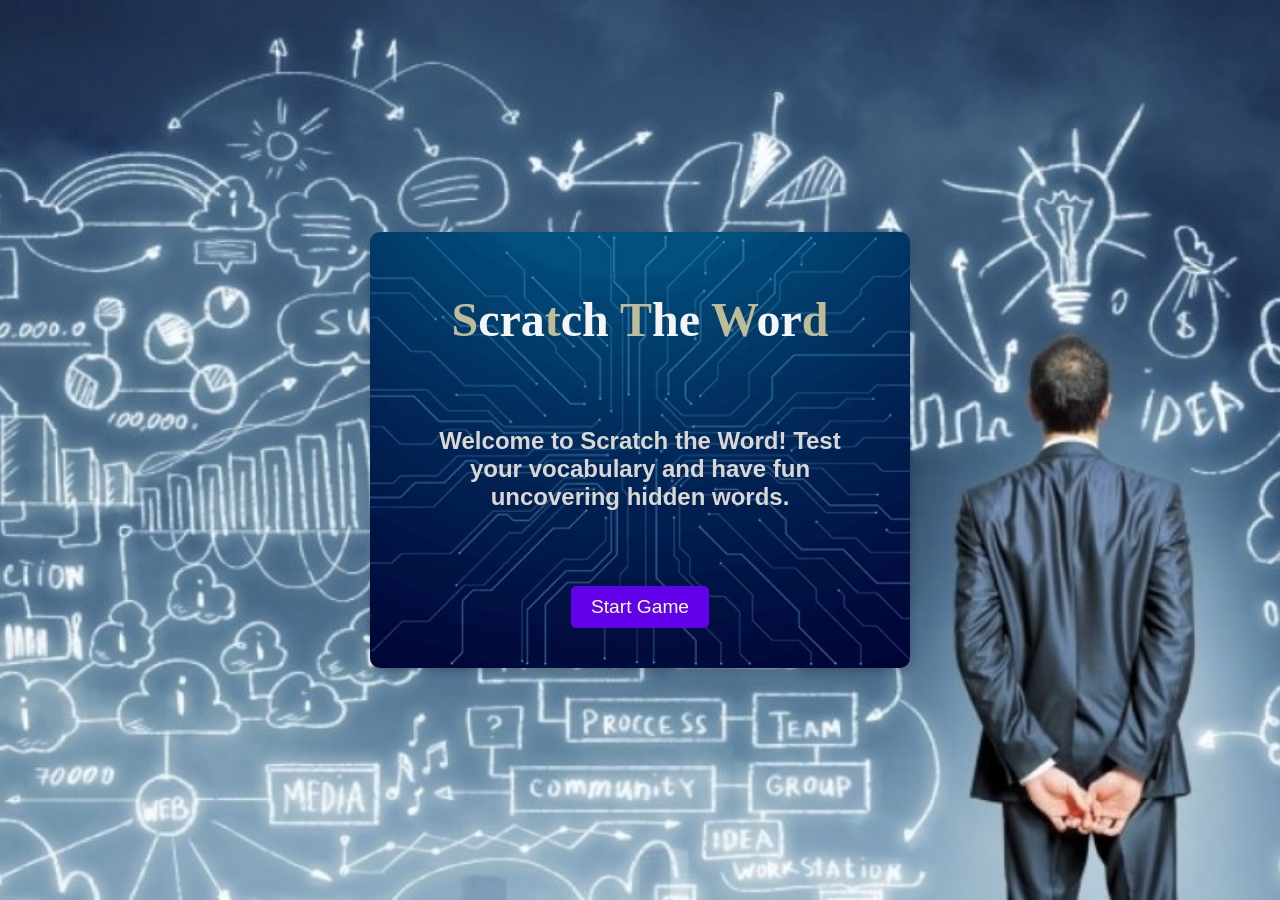
<file: index.html>
<!DOCTYPE html>
<html lang="en">
<head>
    <meta charset="UTF-8">
    <meta name="viewport" content="width=device-width, initial-scale=1.0">
    <title>Scratch the Word</title>
    <style>
        body {
            font-family: Arial, sans-serif;
            margin: 0;
            padding: 20px 0;
            background: url('images/bg2.jpg') no-repeat center center fixed;
            background-size: cover;
            color: #333;
            text-align: center;
            display: flex;
            justify-content: center;
            align-items: flex-start;
            min-height: 100vh;
            box-sizing: border-box;
        }
        .container {
            width: 500px;
            background: url('images/bg.jpg') no-repeat center center;
            background-size: cover;
            padding: 20px;
            border-radius: 10px;
            box-shadow: 0 4px 8px rgba(0, 0, 0, 0.2);
            margin-top: auto;
            margin-bottom: auto;
        }
        header {
            color: white;
            padding: 20px 0;
            border-radius: 10px 10px 0 0;
        }
        .header-title-text {
    font-family: 'Luckiest Guy', cursive;
    font-size: 48px;
    font-weight: bold;
    color: rgb(245, 245, 245); 
    text-align: center;
    margin: 20px 0;
}

.header-title-text span {
    font-family: 'Luckiest Guy', cursive;
    color: #bebc96; 
}
        main {
            padding: 20px;
        }
        h2 {
            display: block;
            font-size: 1.5em;
            margin-block-start: 0.83em;
            margin-block-end: 0.83em;
            margin-inline-start: 0px;
            margin-inline-end: 0px;
            font-weight: bold;
            color: #dad8d3;
        }
        .btn {
            display: inline-block;
            margin-top: 20px;
            padding: 10px 20px;
            font-size: 1.2rem;
            color: white;
            background-color: #6200ea;
            border: none;
            border-radius: 5px;
            cursor: pointer;
            text-decoration: none;
        }
        .btn:hover {
            background-color: #087a08;
        }
    </style>
</head>
<body>
    <div class="container">
        <header>
            <h1 class="header-title-text"><span>S</span>cra<span>t</span>ch <span>T</span>he <span>W</span>or<span>d</span></h1>
        </header>
        <main>
            <h2>Welcome to Scratch the Word! Test your vocabulary and have fun uncovering hidden words.</h2>
            <br>
            <br>
            <a href="main.html" class="btn">Start Game</a>
        </main>
    </div>
</body>
</html>
</file>
